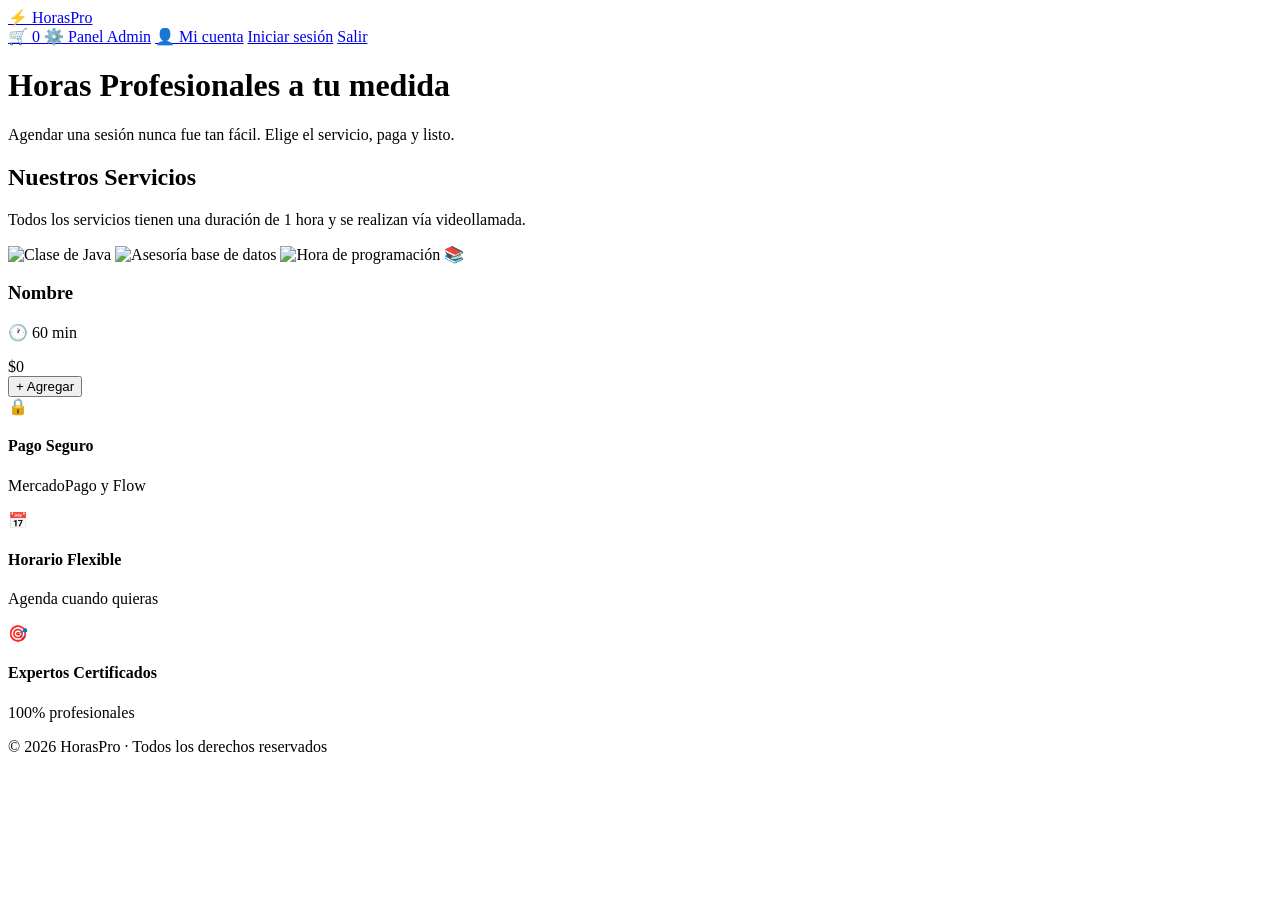
<file: src/main/resources/templates/index.html>
<!DOCTYPE html>
<html lang="es" xmlns:th="http://www.thymeleaf.org">
<head>
    <meta charset="UTF-8">
    <meta name="viewport" content="width=device-width, initial-scale=1.0">
    <title>HorasPro - Servicios Profesionales</title>
    <link rel="stylesheet" th:href="@{/css/styles.css}">
</head>
<body>

<nav class="navbar">
    <div class="nav-container">
        <a href="/" class="nav-brand">
            <span class="brand-icon">⚡</span> HorasPro
        </a>
        <div class="nav-right">
            <a href="/carrito" class="cart-btn" th:unless="${session.usuarioRol == 'ADMIN'}">
                🛒 <span class="cart-badge" th:text="${carritoCount}">0</span>
            </a>
            <a href="/admin" class="btn-nav btn-nav-admin" th:if="${session.usuarioRol == 'ADMIN'}">⚙️ Panel Admin</a>
            <a href="/mi-cuenta" class="btn-nav btn-nav-user" th:if="${session.usuarioId != null and session.usuarioRol != 'ADMIN'}">👤 <span th:text="${session.usuarioNombre}">Mi cuenta</span></a>
            <a href="/login" class="btn-nav btn-nav-login" th:if="${session.usuarioId == null}">Iniciar sesión</a>
            <a href="/logout" class="btn-nav btn-nav-logout" th:if="${session.usuarioId != null}">Salir</a>
        </div>
    </div>
</nav>

<header class="hero">
    <div class="hero-content">
        <h1 class="hero-title">Horas Profesionales <span class="highlight">a tu medida</span></h1>
        <p class="hero-subtitle">Agendar una sesión nunca fue tan fácil. Elige el servicio, paga y listo.</p>
    </div>
</header>

<main class="container">
    <section class="section">
        <h2 class="section-title">Nuestros Servicios</h2>
        <p class="section-subtitle">Todos los servicios tienen una duración de 1 hora y se realizan vía videollamada.</p>

        <div class="products-grid">
            <div class="product-card" th:each="producto : ${productos}">
                <div class="product-icon">
                    <img th:if="${producto.nombre.toLowerCase().contains('java')}"
                         th:src="@{/img/logoJava.png}" alt="Clase de Java" class="product-img product-img--contain"/>
                    <img th:if="${producto.nombre.toLowerCase().contains('base') or producto.nombre.toLowerCase().contains('datos')}"
                         th:src="@{/img/baseDatos.png}" alt="Asesoría base de datos" class="product-img product-img--cover"/>
                    <img th:if="${producto.nombre.toLowerCase().contains('programacion') or producto.nombre.toLowerCase().contains('programación')}"
                         th:src="@{/img/programar.jpg}" alt="Hora de programación" class="product-img product-img--cover"/>
                    <span th:if="${!producto.nombre.toLowerCase().contains('java') and !producto.nombre.toLowerCase().contains('base') and !producto.nombre.toLowerCase().contains('datos') and !producto.nombre.toLowerCase().contains('programacion') and !producto.nombre.toLowerCase().contains('programación')}">📚</span>
                </div>
                <div class="product-body">
                    <h3 class="product-name" th:text="${producto.nombre}">Nombre</h3>
                    <p class="product-duration">
                        <span class="duration-icon">🕐</span>
                        <span th:text="${producto.duracion + ' min'}">60 min</span>
                    </p>
                    <div class="product-footer">
                        <span class="product-price" th:text="${'$' + #numbers.formatInteger(producto.precio, 0, 'POINT')}">$0</span>
                        <form th:action="@{/carrito/agregar/{id}(id=${producto.id})}" method="post">
                            <button type="submit" class="btn-add">+ Agregar</button>
                        </form>
                    </div>
                </div>
            </div>
        </div>
    </section>

    <section class="features">
        <div class="feature">
            <span class="feature-icon">🔒</span>
            <h4>Pago Seguro</h4>
            <p>MercadoPago y Flow</p>
        </div>
        <div class="feature">
            <span class="feature-icon">📅</span>
            <h4>Horario Flexible</h4>
            <p>Agenda cuando quieras</p>
        </div>
        <div class="feature">
            <span class="feature-icon">🎯</span>
            <h4>Expertos Certificados</h4>
            <p>100% profesionales</p>
        </div>
    </section>
</main>

<footer class="footer">
    <p>© 2026 HorasPro · Todos los derechos reservados</p>
</footer>

<script th:src="@{/js/main.js}"></script>
</body>
</html>
</file>
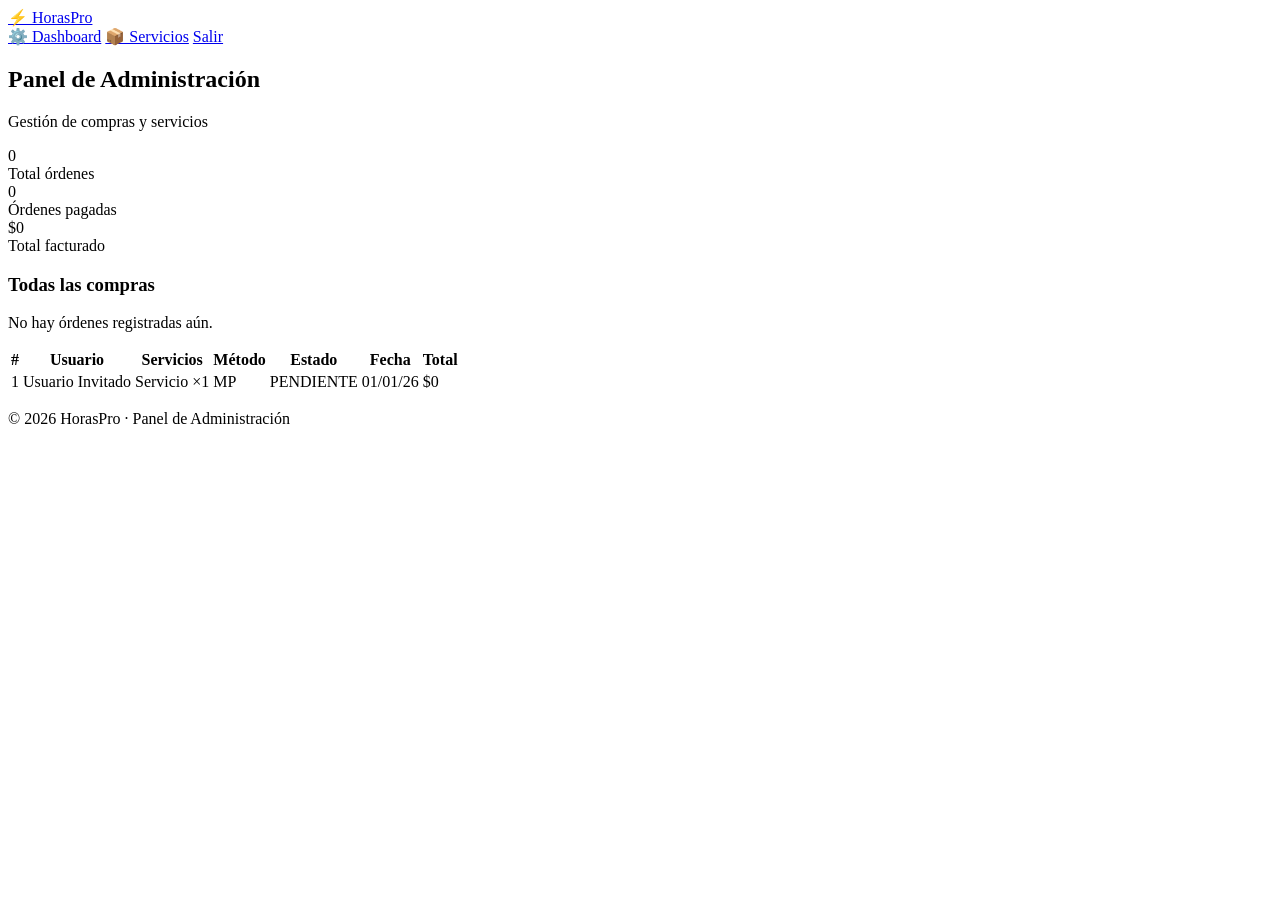
<file: src/main/resources/templates/admin/index.html>
<!DOCTYPE html>
<html lang="es" xmlns:th="http://www.thymeleaf.org">
<head>
    <meta charset="UTF-8">
    <meta name="viewport" content="width=device-width, initial-scale=1.0">
    <title>Panel Admin - HorasPro</title>
    <link rel="stylesheet" th:href="@{/css/styles.css}">
</head>
<body>

<nav class="navbar">
    <div class="nav-container">
        <a href="/" class="nav-brand">
            <span class="brand-icon">⚡</span> HorasPro
        </a>
        <div class="nav-right">
            <a href="/admin" class="btn-nav btn-nav-admin active">⚙️ Dashboard</a>
            <a href="/admin/servicios" class="btn-nav btn-nav-user">📦 Servicios</a>
            <a href="/logout" class="btn-nav btn-nav-logout">Salir</a>
        </div>
    </div>
</nav>

<main class="container">
    <div class="page-header">
        <h2>Panel de Administración</h2>
        <p class="page-subtitle">Gestión de compras y servicios</p>
    </div>

    <!-- Stats -->
    <div class="admin-stats">
        <div class="stat-card">
            <div class="stat-value" th:text="${totalOrdenes}">0</div>
            <div class="stat-label">Total órdenes</div>
        </div>
        <div class="stat-card stat-card-success">
            <div class="stat-value" th:text="${ordenesPagadas}">0</div>
            <div class="stat-label">Órdenes pagadas</div>
        </div>
        <div class="stat-card stat-card-accent">
            <div class="stat-value" th:text="${'$' + #numbers.formatInteger(totalFacturado, 0, 'POINT')}">$0</div>
            <div class="stat-label">Total facturado</div>
        </div>
    </div>

    <!-- Orders table -->
    <div class="admin-section">
        <h3 class="section-title-sm">Todas las compras</h3>

        <div th:if="${ordenes.isEmpty()}" class="empty-state">
            <p>No hay órdenes registradas aún.</p>
        </div>

        <div class="admin-table-wrapper" th:unless="${ordenes.isEmpty()}">
            <table class="admin-table">
                <thead>
                    <tr>
                        <th>#</th>
                        <th>Usuario</th>
                        <th>Servicios</th>
                        <th>Método</th>
                        <th>Estado</th>
                        <th>Fecha</th>
                        <th>Total</th>
                    </tr>
                </thead>
                <tbody>
                    <tr th:each="orden : ${ordenes}">
                        <td class="text-muted" th:text="${orden.id}">1</td>
                        <td>
                            <span th:if="${orden.idUsuario != null}" th:text="${usuarios[orden.idUsuario] ?: 'Usuario desconocido'}">Usuario</span>
                            <span th:if="${orden.idUsuario == null}" class="text-muted">Invitado</span>
                        </td>
                        <td>
                            <div th:each="item : ${orden.items}" class="table-item-row">
                                <span th:text="${item.producto.nombre}">Servicio</span>
                                <span class="text-muted" th:if="${item.cantidad > 1}" th:text="${' ×' + item.cantidad}"> ×1</span>
                            </div>
                        </td>
                        <td><span class="badge-metodo" th:text="${orden.metodoPago}">MP</span></td>
                        <td>
                            <span class="badge-estado"
                                  th:classappend="${orden.estado == 'PAGADA' ? ' badge-success' : (orden.estado == 'FALLIDA' ? ' badge-danger' : ' badge-pending')}"
                                  th:text="${orden.estado}">PENDIENTE</span>
                        </td>
                        <td class="text-muted text-sm" th:text="${#temporals.format(orden.fecha, 'dd/MM/yy HH:mm')}">01/01/26</td>
                        <td class="text-accent font-bold" th:text="${'$' + #numbers.formatInteger(orden.total, 0, 'POINT')}">$0</td>
                    </tr>
                </tbody>
            </table>
        </div>
    </div>
</main>

<footer class="footer">
    <p>© 2026 HorasPro · Panel de Administración</p>
</footer>
</body>
</html>
</file>
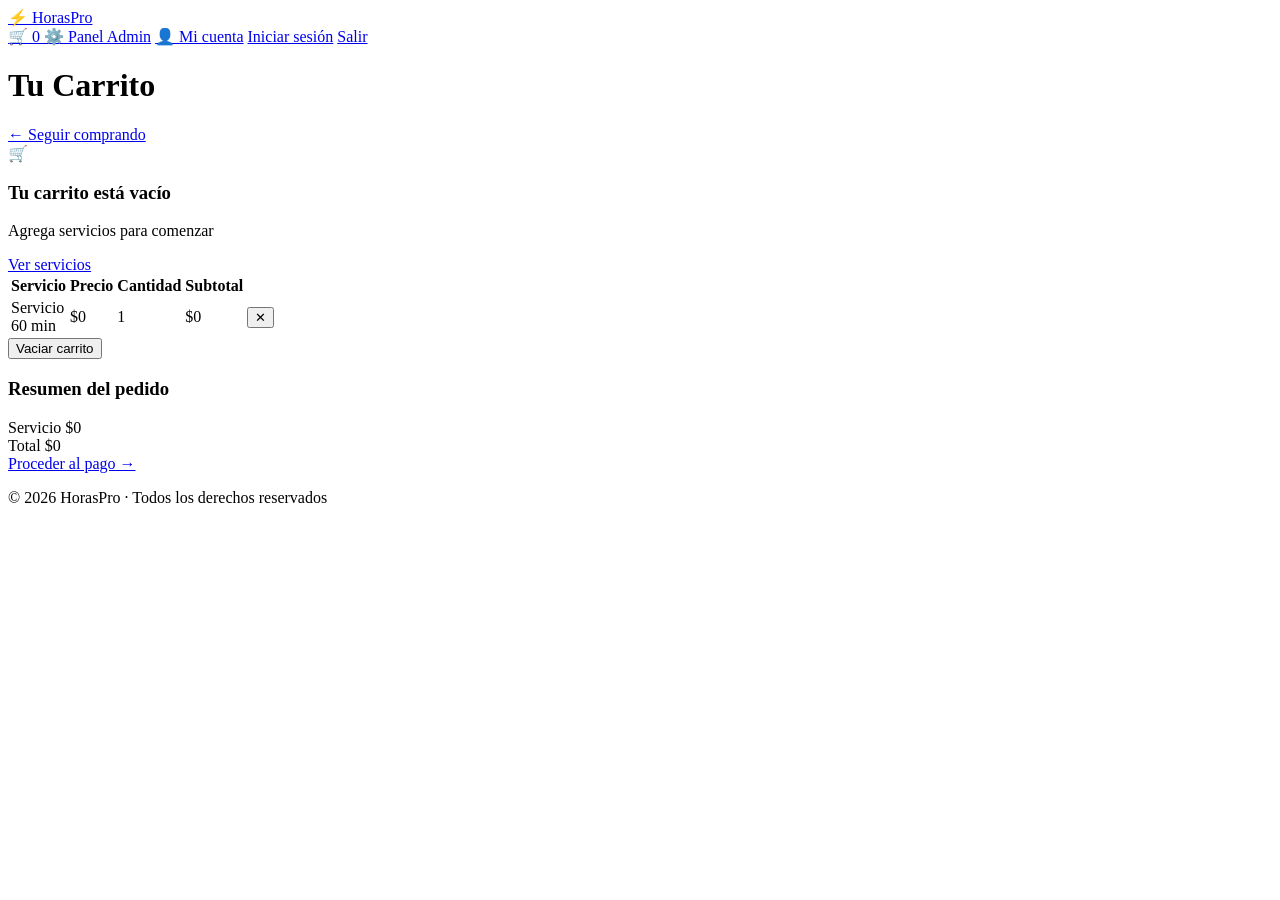
<file: src/main/resources/templates/carrito.html>
<!DOCTYPE html>
<html lang="es" xmlns:th="http://www.thymeleaf.org">
<head>
    <meta charset="UTF-8">
    <meta name="viewport" content="width=device-width, initial-scale=1.0">
    <title>Carrito - HorasPro</title>
    <link rel="stylesheet" th:href="@{/css/styles.css}">
</head>
<body>

<nav class="navbar">
    <div class="nav-container">
        <a href="/" class="nav-brand">
            <span class="brand-icon">⚡</span> HorasPro
        </a>
        <div class="nav-right">
            <a href="/carrito" class="cart-btn active" th:unless="${session.usuarioRol == 'ADMIN'}">
                🛒 <span class="cart-badge" th:text="${carritoCount}">0</span>
            </a>
            <a href="/admin" class="btn-nav btn-nav-admin" th:if="${session.usuarioRol == 'ADMIN'}">⚙️ Panel Admin</a>
            <a href="/mi-cuenta" class="btn-nav btn-nav-user" th:if="${session.usuarioId != null and session.usuarioRol != 'ADMIN'}">👤 <span th:text="${session.usuarioNombre}">Mi cuenta</span></a>
            <a href="/login" class="btn-nav btn-nav-login" th:if="${session.usuarioId == null}">Iniciar sesión</a>
            <a href="/logout" class="btn-nav btn-nav-logout" th:if="${session.usuarioId != null}">Salir</a>
        </div>
    </div>
</nav>

<main class="container">
    <div class="page-header">
        <h1>Tu Carrito</h1>
        <a href="/" class="btn-outline">← Seguir comprando</a>
    </div>

    <div th:if="${#lists.isEmpty(items)}" class="empty-cart">
        <div class="empty-icon">🛒</div>
        <h3>Tu carrito está vacío</h3>
        <p>Agrega servicios para comenzar</p>
        <a href="/" class="btn-primary">Ver servicios</a>
    </div>

    <div th:if="${!#lists.isEmpty(items)}" class="cart-layout">
        <div class="cart-items-section">
            <table class="cart-table">
                <thead>
                    <tr>
                        <th>Servicio</th>
                        <th>Precio</th>
                        <th>Cantidad</th>
                        <th>Subtotal</th>
                        <th></th>
                    </tr>
                </thead>
                <tbody>
                    <tr th:each="item : ${items}">
                        <td>
                            <div class="cart-item-name" th:text="${item.nombre}">Servicio</div>
                            <div class="cart-item-duration" th:text="${item.duracion + ' min'}">60 min</div>
                        </td>
                        <td th:text="${'$' + #numbers.formatInteger(item.precio, 0, 'POINT')}">$0</td>
                        <td>
                            <span class="qty-badge" th:text="${item.cantidad}">1</span>
                        </td>
                        <td class="subtotal" th:text="${'$' + #numbers.formatInteger(item.subtotal, 0, 'POINT')}">$0</td>
                        <td>
                            <form th:action="@{/carrito/eliminar/{id}(id=${item.productoId})}" method="post">
                                <button type="submit" class="btn-remove">✕</button>
                            </form>
                        </td>
                    </tr>
                </tbody>
            </table>

            <div class="cart-actions">
                <form action="/carrito/vaciar" method="post">
                    <button type="submit" class="btn-outline-danger">Vaciar carrito</button>
                </form>
            </div>
        </div>

        <div class="cart-summary">
            <h3 class="summary-title">Resumen del pedido</h3>
            <div class="summary-rows">
                <div class="summary-row" th:each="item : ${items}">
                    <span th:text="${item.nombre + ' x' + item.cantidad}">Servicio</span>
                    <span th:text="${'$' + #numbers.formatInteger(item.subtotal, 0, 'POINT')}">$0</span>
                </div>
            </div>
            <div class="summary-total">
                <span>Total</span>
                <span class="total-amount" th:text="${'$' + #numbers.formatInteger(total, 0, 'POINT')}">$0</span>
            </div>
            <a href="/checkout" class="btn-primary btn-full">Proceder al pago →</a>
        </div>
    </div>
</main>

<footer class="footer">
    <p>© 2026 HorasPro · Todos los derechos reservados</p>
</footer>

<script th:src="@{/js/main.js}"></script>
</body>
</html>
</file>
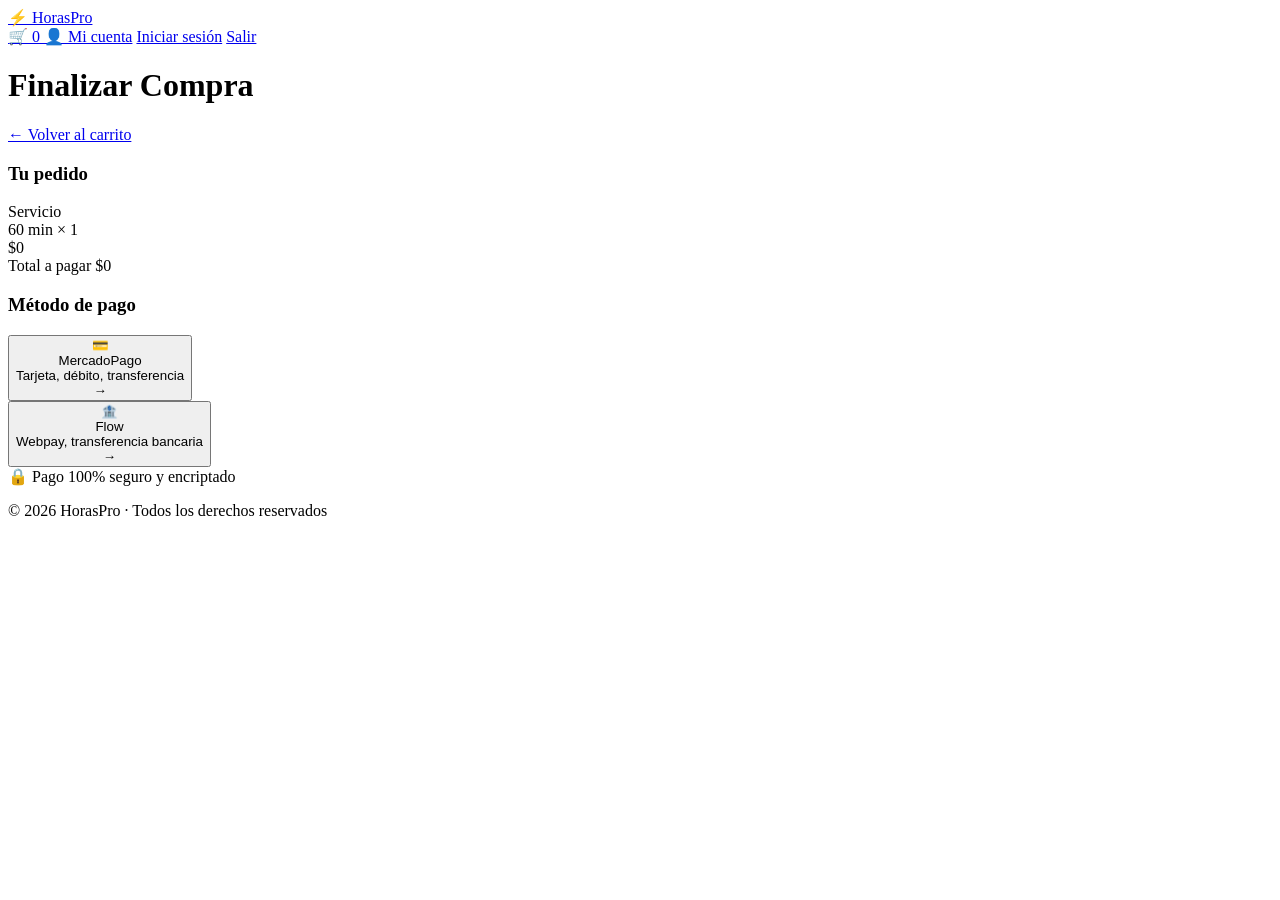
<file: src/main/resources/templates/checkout.html>
<!DOCTYPE html>
<html lang="es" xmlns:th="http://www.thymeleaf.org">
<head>
    <meta charset="UTF-8">
    <meta name="viewport" content="width=device-width, initial-scale=1.0">
    <title>Checkout - HorasPro</title>
    <link rel="stylesheet" th:href="@{/css/styles.css}">
</head>
<body>

<nav class="navbar">
    <div class="nav-container">
        <a href="/" class="nav-brand">
            <span class="brand-icon">⚡</span> HorasPro
        </a>
        <div class="nav-right">
            <a href="/carrito" class="cart-btn" th:unless="${session.usuarioRol == 'ADMIN'}">
                🛒 <span class="cart-badge" th:text="${carritoCount}">0</span>
            </a>
            <a href="/mi-cuenta" class="btn-nav btn-nav-user" th:if="${session.usuarioId != null and session.usuarioRol != 'ADMIN'}">👤 <span th:text="${session.usuarioNombre}">Mi cuenta</span></a>
            <a href="/login" class="btn-nav btn-nav-login" th:if="${session.usuarioId == null}">Iniciar sesión</a>
            <a href="/logout" class="btn-nav btn-nav-logout" th:if="${session.usuarioId != null}">Salir</a>
        </div>
    </div>
</nav>

<main class="container">
    <div class="page-header">
        <h1>Finalizar Compra</h1>
        <a href="/carrito" class="btn-outline">← Volver al carrito</a>
    </div>

    <div th:if="${error}" class="alert-error" th:text="${error}"></div>

    <div class="checkout-layout">
        <div class="order-summary-box">
            <h3 class="summary-title">Tu pedido</h3>
            <div class="summary-rows">
                <div class="summary-row" th:each="item : ${items}">
                    <div>
                        <div class="item-name" th:text="${item.nombre}">Servicio</div>
                        <div class="item-meta" th:text="${item.duracion + ' min × ' + item.cantidad}">60 min × 1</div>
                    </div>
                    <span th:text="${'$' + #numbers.formatInteger(item.subtotal, 0, 'POINT')}">$0</span>
                </div>
            </div>
            <div class="summary-total">
                <span>Total a pagar</span>
                <span class="total-amount" th:text="${'$' + #numbers.formatInteger(total, 0, 'POINT')}">$0</span>
            </div>
        </div>

        <div class="payment-methods">
            <h3 class="summary-title">Método de pago</h3>

            <form action="/pago/mercadopago" method="post">
                <button type="submit" class="payment-btn mercadopago-btn">
                    <div class="payment-btn-content">
                        <span class="payment-logo">💳</span>
                        <div>
                            <div class="payment-name">MercadoPago</div>
                            <div class="payment-desc">Tarjeta, débito, transferencia</div>
                        </div>
                        <span class="payment-arrow">→</span>
                    </div>
                </button>
            </form>

            <form action="/pago/flow" method="post">
                <button type="submit" class="payment-btn flow-btn">
                    <div class="payment-btn-content">
                        <span class="payment-logo">🏦</span>
                        <div>
                            <div class="payment-name">Flow</div>
                            <div class="payment-desc">Webpay, transferencia bancaria</div>
                        </div>
                        <span class="payment-arrow">→</span>
                    </div>
                </button>
            </form>

            <div class="secure-badge">
                <span>🔒 Pago 100% seguro y encriptado</span>
            </div>
        </div>
    </div>
</main>

<footer class="footer">
    <p>© 2026 HorasPro · Todos los derechos reservados</p>
</footer>

<script th:src="@{/js/main.js}"></script>
</body>
</html>
</file>
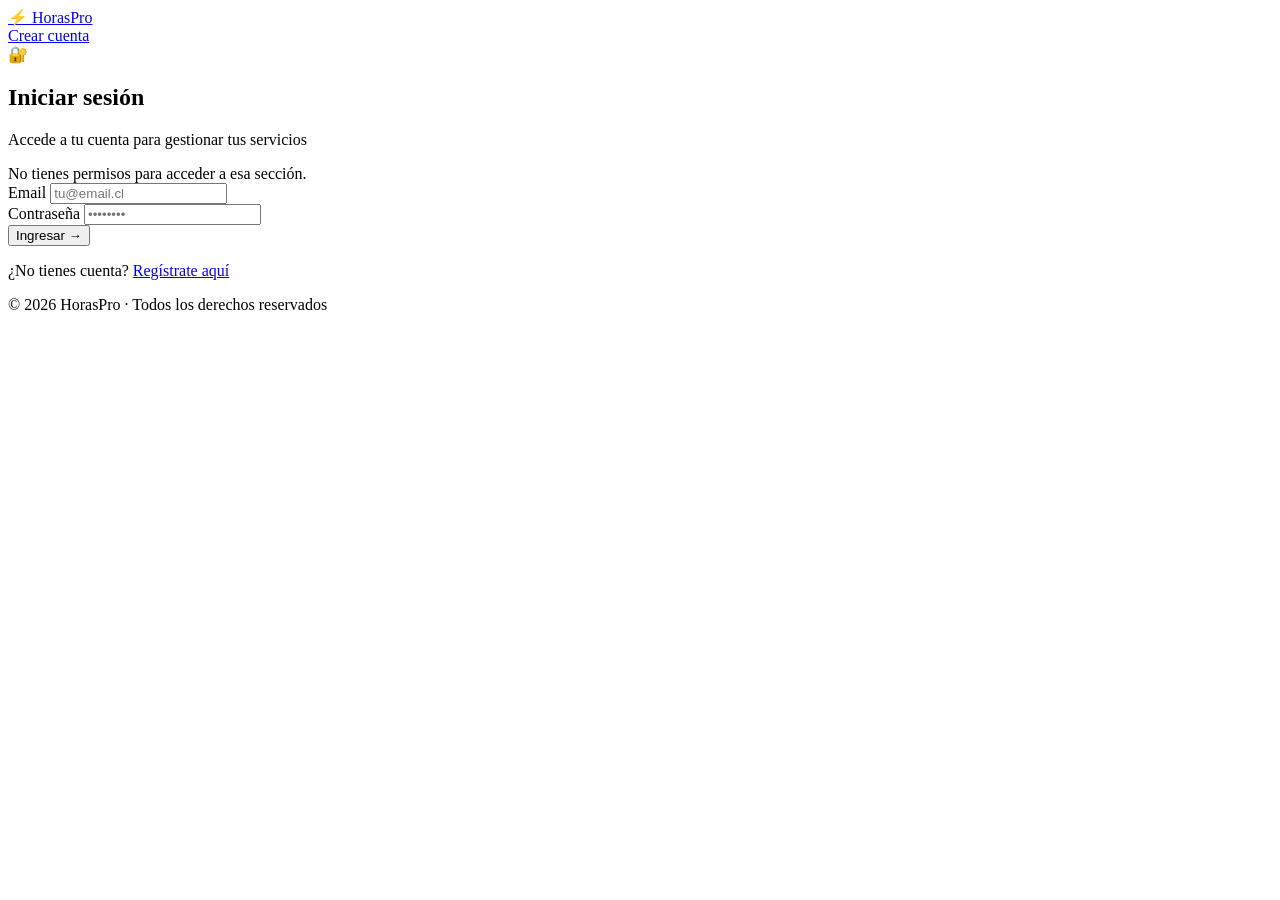
<file: src/main/resources/templates/login.html>
<!DOCTYPE html>
<html lang="es" xmlns:th="http://www.thymeleaf.org">
<head>
    <meta charset="UTF-8">
    <meta name="viewport" content="width=device-width, initial-scale=1.0">
    <title>Iniciar sesión - HorasPro</title>
    <link rel="stylesheet" th:href="@{/css/styles.css}">
</head>
<body>

<nav class="navbar">
    <div class="nav-container">
        <a href="/" class="nav-brand">
            <span class="brand-icon">⚡</span> HorasPro
        </a>
        <div class="nav-right">
            <a href="/registro" class="btn-nav btn-nav-login">Crear cuenta</a>
        </div>
    </div>
</nav>

<main class="container">
    <div class="auth-wrapper">
        <div class="auth-card">
            <div class="auth-icon">🔐</div>
            <h2 class="auth-title">Iniciar sesión</h2>
            <p class="auth-subtitle">Accede a tu cuenta para gestionar tus servicios</p>

            <div th:if="${param.acceso}" class="alert alert-error">
                No tienes permisos para acceder a esa sección.
            </div>
            <div th:if="${error}" class="alert alert-error" th:text="${error}"></div>

            <form action="/login" method="post" class="auth-form">
                <div class="form-group">
                    <label for="email">Email</label>
                    <input type="email" id="email" name="email" placeholder="tu@email.cl" required class="form-input">
                </div>
                <div class="form-group">
                    <label for="password">Contraseña</label>
                    <input type="password" id="password" name="password" placeholder="••••••••" required class="form-input">
                </div>
                <button type="submit" class="btn-auth">Ingresar →</button>
            </form>

            <p class="auth-link">¿No tienes cuenta? <a href="/registro">Regístrate aquí</a></p>
        </div>
    </div>
</main>

<footer class="footer">
    <p>© 2026 HorasPro · Todos los derechos reservados</p>
</footer>
</body>
</html>
</file>
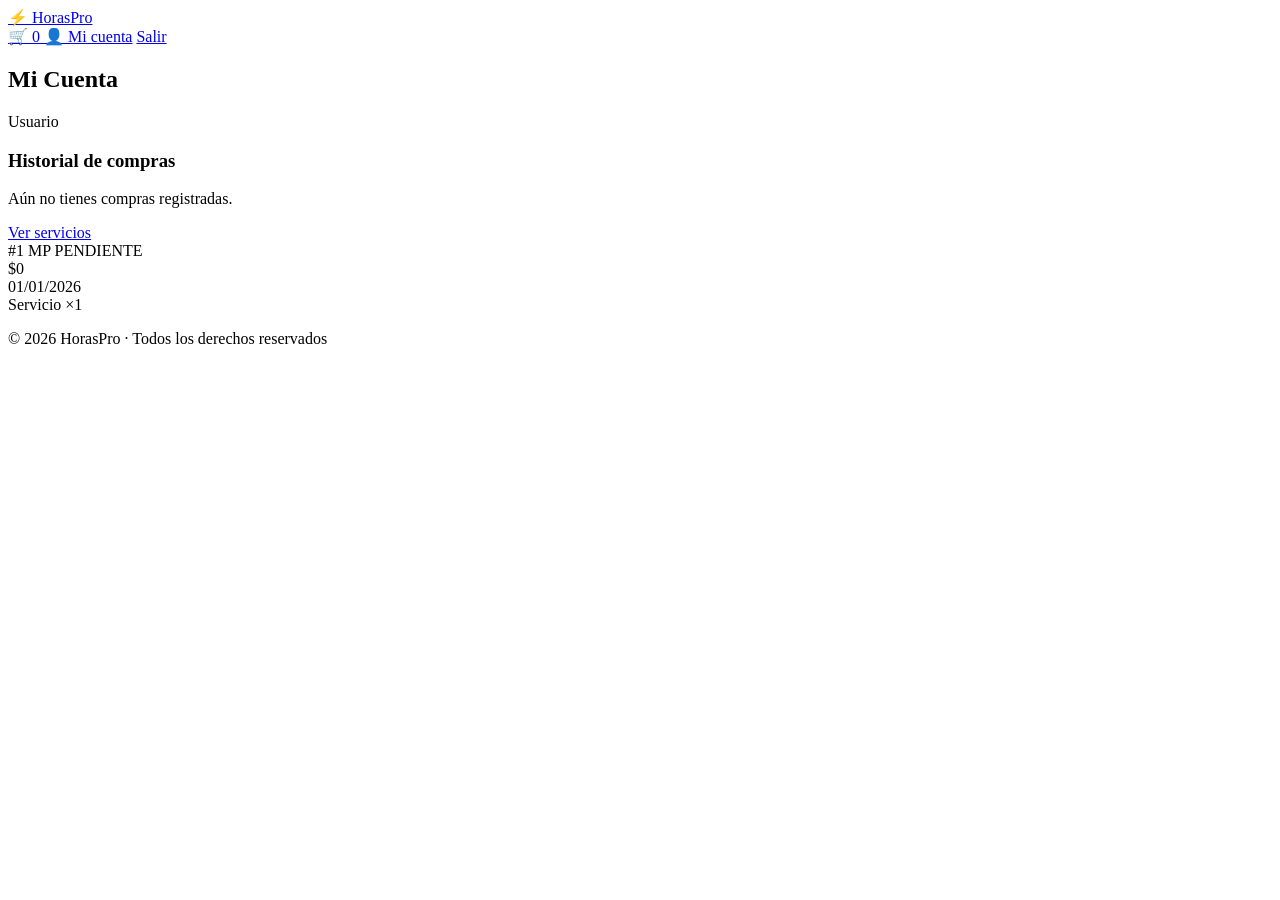
<file: src/main/resources/templates/mi-cuenta.html>
<!DOCTYPE html>
<html lang="es" xmlns:th="http://www.thymeleaf.org">
<head>
    <meta charset="UTF-8">
    <meta name="viewport" content="width=device-width, initial-scale=1.0">
    <title>Mi Cuenta - HorasPro</title>
    <link rel="stylesheet" th:href="@{/css/styles.css}">
</head>
<body>

<nav class="navbar">
    <div class="nav-container">
        <a href="/" class="nav-brand">
            <span class="brand-icon">⚡</span> HorasPro
        </a>
        <div class="nav-right">
            <a href="/carrito" class="cart-btn">
                🛒 <span class="cart-badge" th:text="${carritoCount}">0</span>
            </a>
            <a href="/mi-cuenta" class="btn-nav btn-nav-user active">👤 <span th:text="${session.usuarioNombre}">Mi cuenta</span></a>
            <a href="/logout" class="btn-nav btn-nav-logout">Salir</a>
        </div>
    </div>
</nav>

<main class="container">
    <div class="page-header">
        <h2>Mi Cuenta</h2>
        <p class="page-subtitle" th:text="${session.usuarioNombre}">Usuario</p>
    </div>

    <div class="cuenta-section">
        <h3 class="section-title-sm">Historial de compras</h3>

        <div th:if="${ordenes.isEmpty()}" class="empty-state">
            <p>Aún no tienes compras registradas.</p>
            <a href="/" class="btn-primary">Ver servicios</a>
        </div>

        <div th:each="orden : ${ordenes}" class="orden-card" th:unless="${ordenes.isEmpty()}">
            <div class="orden-header">
                <div class="orden-meta">
                    <span class="orden-id">#<span th:text="${orden.id}">1</span></span>
                    <span class="badge-metodo" th:text="${orden.metodoPago}">MP</span>
                    <span class="badge-estado"
                          th:classappend="${orden.estado == 'PAGADA' ? ' badge-success' : (orden.estado == 'FALLIDA' ? ' badge-danger' : ' badge-pending')}"
                          th:text="${orden.estado}">PENDIENTE</span>
                </div>
                <div class="orden-total text-accent" th:text="${'$' + #numbers.formatInteger(orden.total, 0, 'POINT')}">$0</div>
            </div>
            <div class="orden-fecha text-muted" th:text="${#temporals.format(orden.fecha, 'dd/MM/yyyy HH:mm')}">01/01/2026</div>
            <div class="orden-items">
                <span th:each="item, i : ${orden.items}" class="orden-item-tag">
                    <span th:text="${item.producto.nombre}">Servicio</span>
                    <span class="item-qty" th:if="${item.cantidad > 1}" th:text="${'×' + item.cantidad}"> ×1</span>
                </span>
            </div>
        </div>
    </div>
</main>

<footer class="footer">
    <p>© 2026 HorasPro · Todos los derechos reservados</p>
</footer>

<script th:src="@{/js/main.js}"></script>
</body>
</html>
</file>
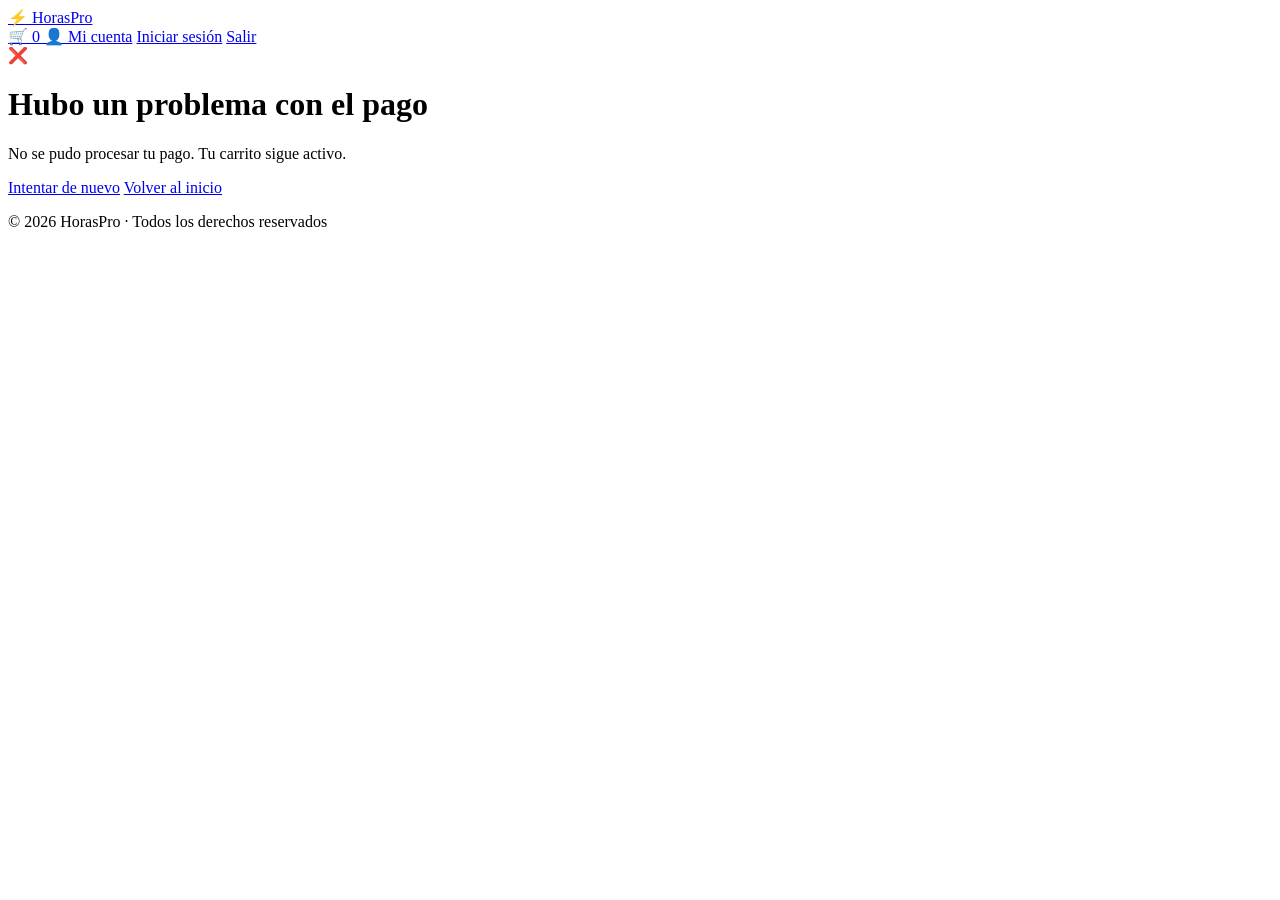
<file: src/main/resources/templates/pago-error.html>
<!DOCTYPE html>
<html lang="es" xmlns:th="http://www.thymeleaf.org">
<head>
    <meta charset="UTF-8">
    <meta name="viewport" content="width=device-width, initial-scale=1.0">
    <title>Error en el pago - HorasPro</title>
    <link rel="stylesheet" th:href="@{/css/styles.css}">
</head>
<body>

<nav class="navbar">
    <div class="nav-container">
        <a href="/" class="nav-brand">
            <span class="brand-icon">⚡</span> HorasPro
        </a>
        <div class="nav-right">
            <a href="/carrito" class="cart-btn" th:unless="${session.usuarioRol == 'ADMIN'}">
                🛒 <span class="cart-badge" th:text="${carritoCount}">0</span>
            </a>
            <a href="/mi-cuenta" class="btn-nav btn-nav-user" th:if="${session.usuarioId != null and session.usuarioRol != 'ADMIN'}">👤 <span th:text="${session.usuarioNombre}">Mi cuenta</span></a>
            <a href="/login" class="btn-nav btn-nav-login" th:if="${session.usuarioId == null}">Iniciar sesión</a>
            <a href="/logout" class="btn-nav btn-nav-logout" th:if="${session.usuarioId != null}">Salir</a>
        </div>
    </div>
</nav>

<main class="container">
    <div class="result-page error-page">
        <div class="result-icon error-icon">❌</div>
        <h1 class="result-title">Hubo un problema con el pago</h1>
        <p class="result-message">No se pudo procesar tu pago. Tu carrito sigue activo.</p>
        <div class="result-actions">
            <a href="/checkout" class="btn-primary">Intentar de nuevo</a>
            <a href="/" class="btn-outline">Volver al inicio</a>
        </div>
    </div>
</main>

<footer class="footer">
    <p>© 2026 HorasPro · Todos los derechos reservados</p>
</footer>
</body>
</html>
</file>
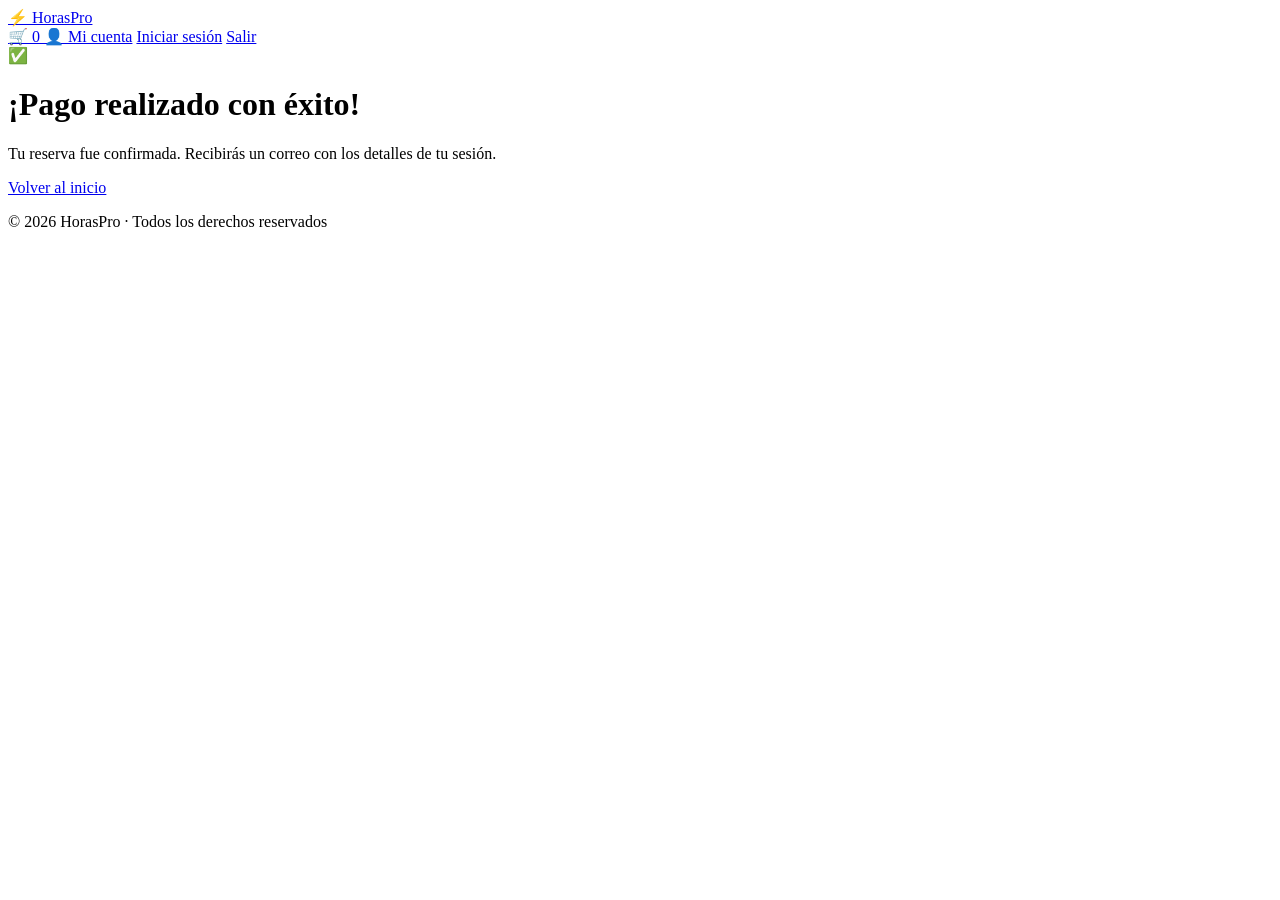
<file: src/main/resources/templates/pago-exitoso.html>
<!DOCTYPE html>
<html lang="es" xmlns:th="http://www.thymeleaf.org">
<head>
    <meta charset="UTF-8">
    <meta name="viewport" content="width=device-width, initial-scale=1.0">
    <title>¡Pago exitoso! - HorasPro</title>
    <link rel="stylesheet" th:href="@{/css/styles.css}">
</head>
<body>

<nav class="navbar">
    <div class="nav-container">
        <a href="/" class="nav-brand">
            <span class="brand-icon">⚡</span> HorasPro
        </a>
        <div class="nav-right">
            <a href="/carrito" class="cart-btn" th:unless="${session.usuarioRol == 'ADMIN'}">
                🛒 <span class="cart-badge">0</span>
            </a>
            <a href="/mi-cuenta" class="btn-nav btn-nav-user" th:if="${session.usuarioId != null and session.usuarioRol != 'ADMIN'}">👤 <span th:text="${session.usuarioNombre}">Mi cuenta</span></a>
            <a href="/login" class="btn-nav btn-nav-login" th:if="${session.usuarioId == null}">Iniciar sesión</a>
            <a href="/logout" class="btn-nav btn-nav-logout" th:if="${session.usuarioId != null}">Salir</a>
        </div>
    </div>
</nav>

<main class="container">
    <div class="result-page success-page">
        <div class="result-icon success-icon">✅</div>
        <h1 class="result-title">¡Pago realizado con éxito!</h1>
        <p class="result-message">Tu reserva fue confirmada. Recibirás un correo con los detalles de tu sesión.</p>
        <div class="result-actions">
            <a href="/" class="btn-primary">Volver al inicio</a>
        </div>
    </div>
</main>

<footer class="footer">
    <p>© 2026 HorasPro · Todos los derechos reservados</p>
</footer>
</body>
</html>
</file>
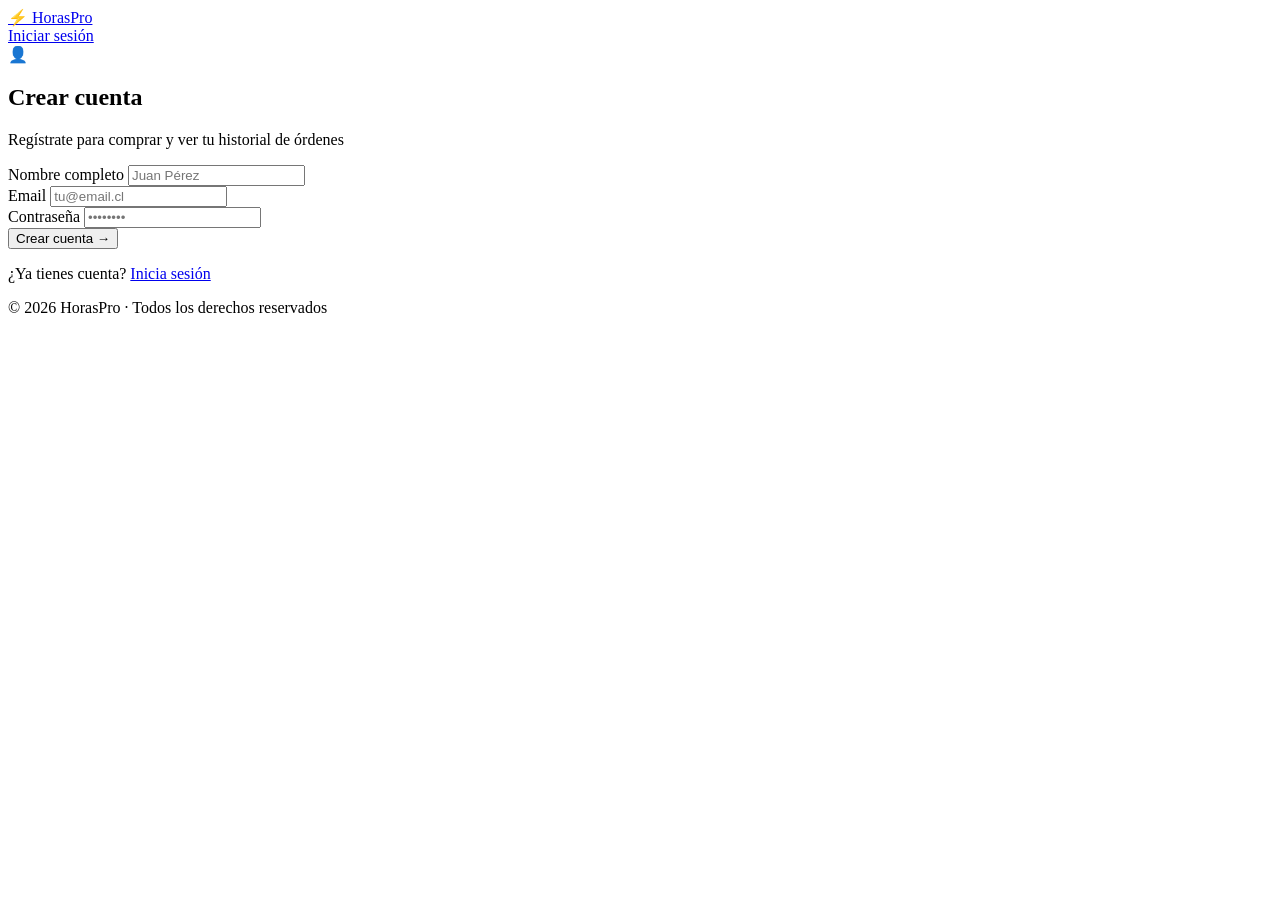
<file: src/main/resources/templates/registro.html>
<!DOCTYPE html>
<html lang="es" xmlns:th="http://www.thymeleaf.org">
<head>
    <meta charset="UTF-8">
    <meta name="viewport" content="width=device-width, initial-scale=1.0">
    <title>Crear cuenta - HorasPro</title>
    <link rel="stylesheet" th:href="@{/css/styles.css}">
</head>
<body>

<nav class="navbar">
    <div class="nav-container">
        <a href="/" class="nav-brand">
            <span class="brand-icon">⚡</span> HorasPro
        </a>
        <div class="nav-right">
            <a href="/login" class="btn-nav btn-nav-login">Iniciar sesión</a>
        </div>
    </div>
</nav>

<main class="container">
    <div class="auth-wrapper">
        <div class="auth-card">
            <div class="auth-icon">👤</div>
            <h2 class="auth-title">Crear cuenta</h2>
            <p class="auth-subtitle">Regístrate para comprar y ver tu historial de órdenes</p>

            <div th:if="${error}" class="alert alert-error" th:text="${error}"></div>

            <form action="/registro" method="post" class="auth-form">
                <div class="form-group">
                    <label for="nombre">Nombre completo</label>
                    <input type="text" id="nombre" name="nombre" placeholder="Juan Pérez" required class="form-input">
                </div>
                <div class="form-group">
                    <label for="email">Email</label>
                    <input type="email" id="email" name="email" placeholder="tu@email.cl" required class="form-input">
                </div>
                <div class="form-group">
                    <label for="password">Contraseña</label>
                    <input type="password" id="password" name="password" placeholder="••••••••" required minlength="6" class="form-input">
                </div>
                <button type="submit" class="btn-auth">Crear cuenta →</button>
            </form>

            <p class="auth-link">¿Ya tienes cuenta? <a href="/login">Inicia sesión</a></p>
        </div>
    </div>
</main>

<footer class="footer">
    <p>© 2026 HorasPro · Todos los derechos reservados</p>
</footer>
</body>
</html>
</file>
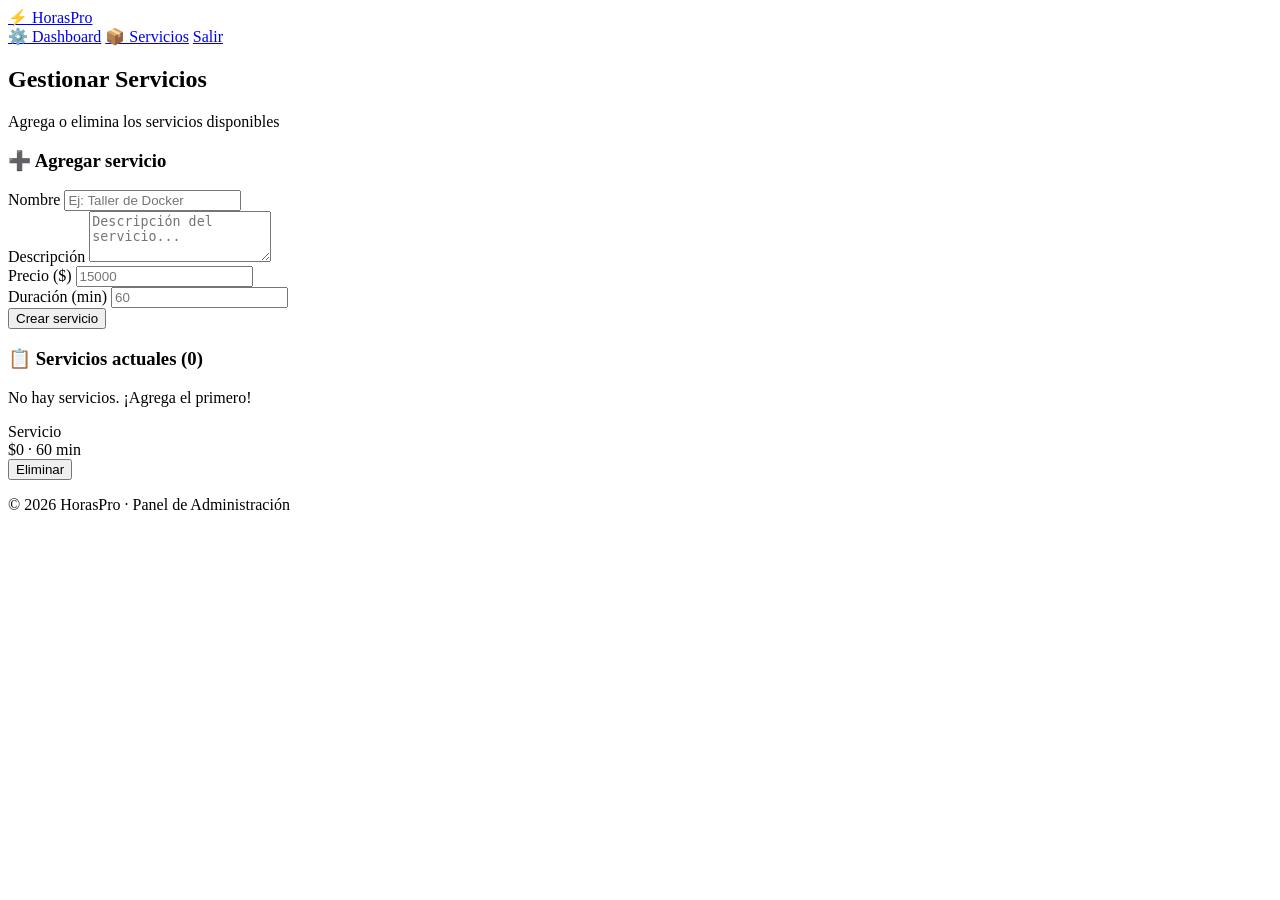
<file: src/main/resources/templates/admin/servicios.html>
<!DOCTYPE html>
<html lang="es" xmlns:th="http://www.thymeleaf.org">
<head>
    <meta charset="UTF-8">
    <meta name="viewport" content="width=device-width, initial-scale=1.0">
    <title>Gestionar Servicios - HorasPro</title>
    <link rel="stylesheet" th:href="@{/css/styles.css}">
</head>
<body>

<nav class="navbar">
    <div class="nav-container">
        <a href="/" class="nav-brand">
            <span class="brand-icon">⚡</span> HorasPro
        </a>
        <div class="nav-right">
            <a href="/admin" class="btn-nav btn-nav-admin">⚙️ Dashboard</a>
            <a href="/admin/servicios" class="btn-nav btn-nav-user active">📦 Servicios</a>
            <a href="/logout" class="btn-nav btn-nav-logout">Salir</a>
        </div>
    </div>
</nav>

<main class="container">
    <div class="page-header">
        <h2>Gestionar Servicios</h2>
        <p class="page-subtitle">Agrega o elimina los servicios disponibles</p>
    </div>

    <div th:if="${exito}" class="alert alert-success" th:text="${exito}"></div>

    <div class="admin-layout">

        <!-- Form: new service -->
        <div class="admin-form-card">
            <h3 class="section-title-sm">➕ Agregar servicio</h3>
            <form action="/admin/servicios/nuevo" method="post" class="admin-form">
                <div class="form-group">
                    <label>Nombre</label>
                    <input type="text" name="nombre" placeholder="Ej: Taller de Docker" required class="form-input">
                </div>
                <div class="form-group">
                    <label>Descripción</label>
                    <textarea name="descripcion" placeholder="Descripción del servicio..." rows="3" class="form-input"></textarea>
                </div>
                <div class="form-row">
                    <div class="form-group">
                        <label>Precio ($)</label>
                        <input type="number" name="precio" placeholder="15000" required min="1000" class="form-input">
                    </div>
                    <div class="form-group">
                        <label>Duración (min)</label>
                        <input type="number" name="duracion" placeholder="60" required min="15" class="form-input">
                    </div>
                </div>
                <button type="submit" class="btn-auth">Crear servicio</button>
            </form>
        </div>

        <!-- Services list -->
        <div class="admin-list-card">
            <h3 class="section-title-sm">📋 Servicios actuales (<span th:text="${servicios.size()}">0</span>)</h3>

            <div th:if="${servicios.isEmpty()}" class="empty-state">
                <p>No hay servicios. ¡Agrega el primero!</p>
            </div>

            <div th:each="s : ${servicios}" class="service-row">
                <div class="service-row-info">
                    <div class="service-row-name" th:text="${s.nombre}">Servicio</div>
                    <div class="service-row-meta text-muted">
                        <span class="text-accent" th:text="${'$' + #numbers.formatInteger(s.precio, 0, 'POINT')}">$0</span>
                        · <span th:text="${s.duracion + ' min'}">60 min</span>
                    </div>
                    <div class="service-row-desc text-muted text-sm" th:if="${s.descripcion}" th:text="${s.descripcion}"></div>
                </div>
                <form th:action="@{/admin/servicios/eliminar/{id}(id=${s.id})}" method="post"
                      onsubmit="return confirm('¿Eliminar este servicio?')">
                    <button type="submit" class="btn-danger-sm">Eliminar</button>
                </form>
            </div>
        </div>

    </div>
</main>

<footer class="footer">
    <p>© 2026 HorasPro · Panel de Administración</p>
</footer>
</body>
</html>
</file>
